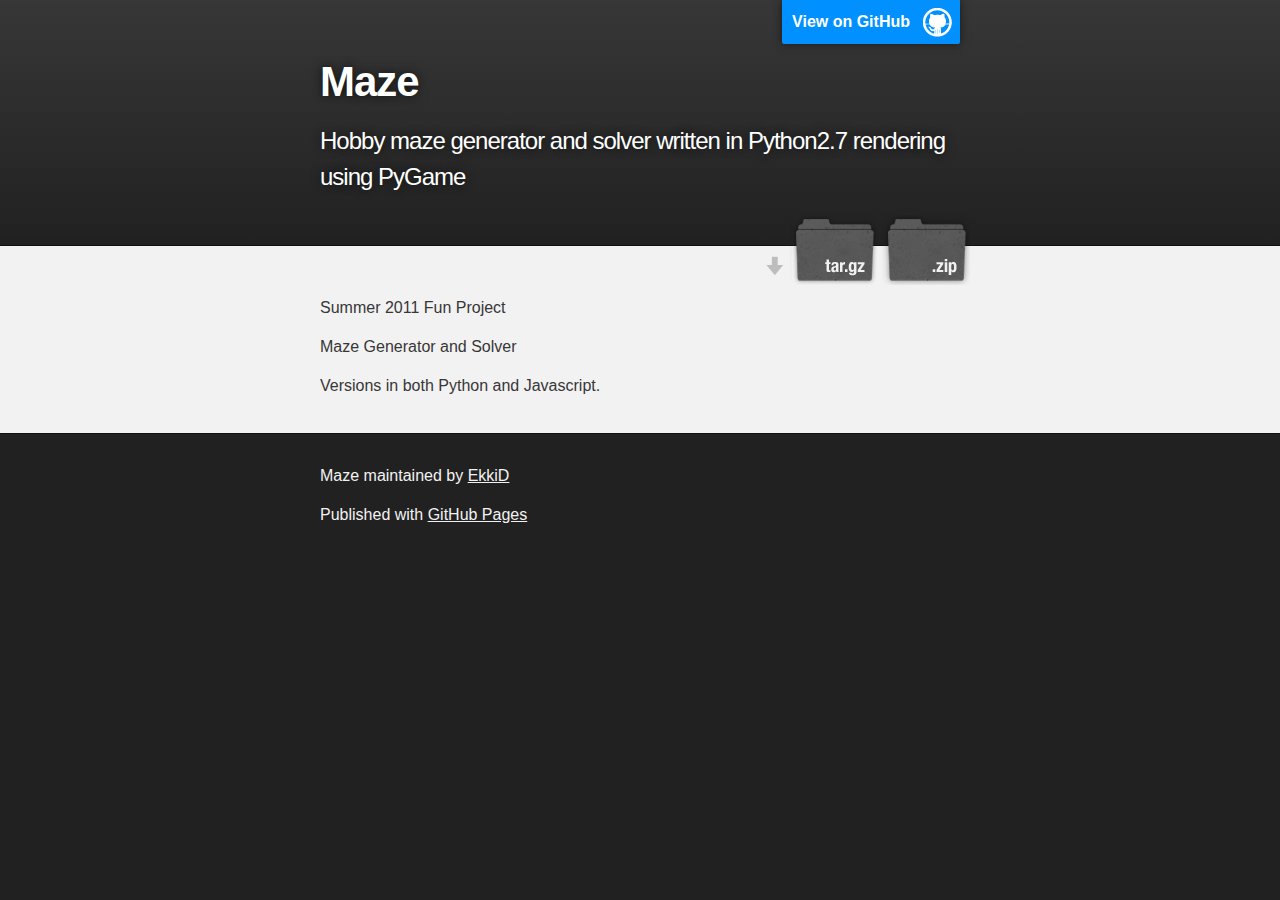
<file: index.html>
<!DOCTYPE html>
<html>

  <head>
    <meta charset='utf-8'>
    <meta http-equiv="X-UA-Compatible" content="chrome=1">
    <meta name="description" content="Maze : Hobby maze generator and solver written in Python2.7 rendering using PyGame">

    <link rel="stylesheet" type="text/css" media="screen" href="stylesheets/stylesheet.css">

    <title>Maze</title>
  </head>

  <body>

    <!-- HEADER -->
    <div id="header_wrap" class="outer">
        <header class="inner">
          <a id="forkme_banner" href="https://github.com/EkkiD/maze">View on GitHub</a>

          <h1 id="project_title">Maze</h1>
          <h2 id="project_tagline">Hobby maze generator and solver written in Python2.7 rendering using PyGame</h2>

            <section id="downloads">
              <a class="zip_download_link" href="https://github.com/EkkiD/maze/zipball/master">Download this project as a .zip file</a>
              <a class="tar_download_link" href="https://github.com/EkkiD/maze/tarball/master">Download this project as a tar.gz file</a>
            </section>
        </header>
    </div>

    <!-- MAIN CONTENT -->
    <div id="main_content_wrap" class="outer">
      <section id="main_content" class="inner">
        <p>Summer 2011 Fun Project</p>

<p>Maze Generator and Solver </p>

<p>Versions in both Python and Javascript.</p>
      </section>
    </div>

    <!-- FOOTER  -->
    <div id="footer_wrap" class="outer">
      <footer class="inner">
        <p class="copyright">Maze maintained by <a href="https://github.com/EkkiD">EkkiD</a></p>
        <p>Published with <a href="http://pages.github.com">GitHub Pages</a></p>
      </footer>
    </div>

    

  </body>
</html>
</file>
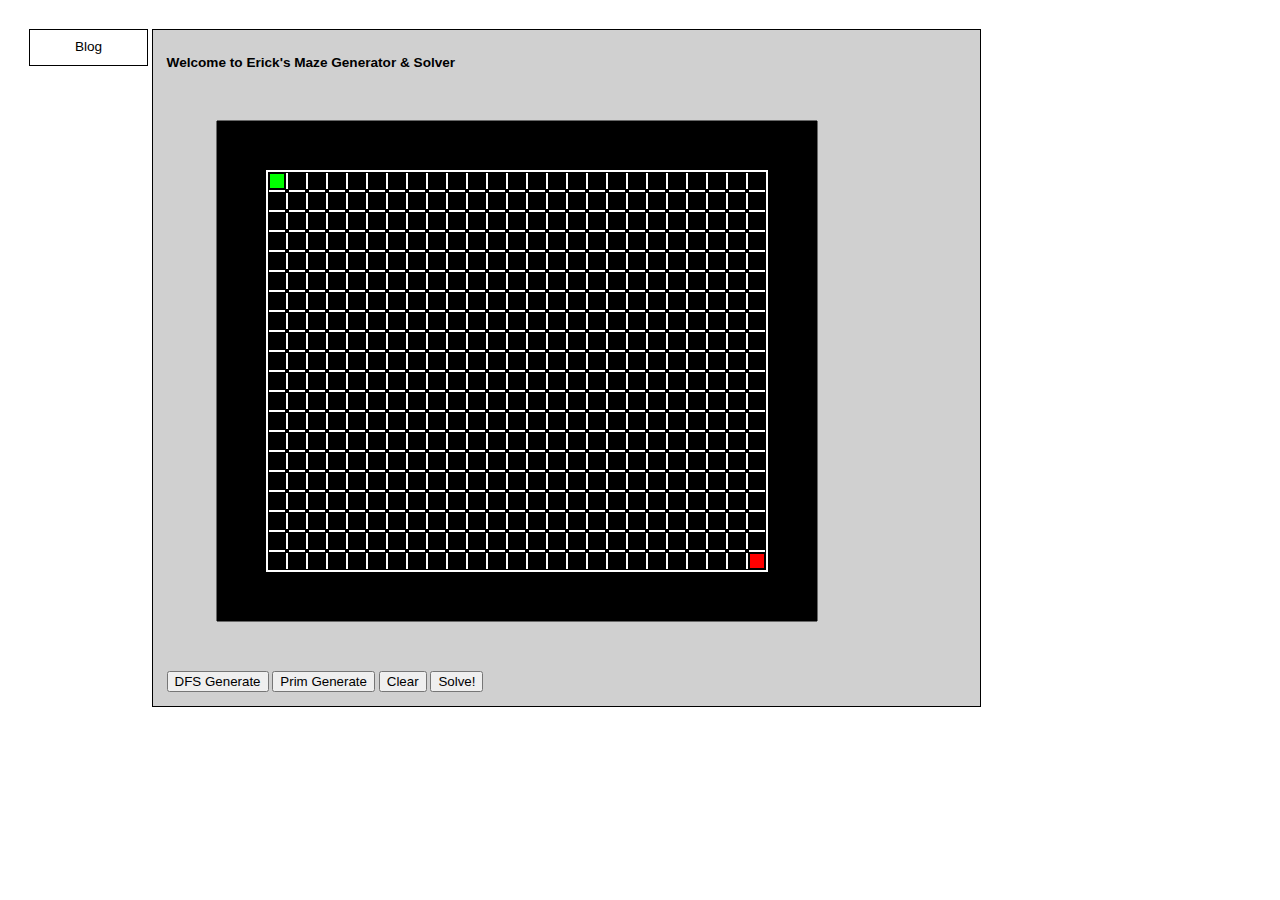
<file: maze.htm>
<?xml version='1.0' encoding='UTF-8' ?>
<!DOCTYPE html PUBLIC '-//W3C//DTD XHTML 1.0 Transitional//EN' 'http://www.w3.org/TR/xhtml1/DTD/xhtml1-transitional.dtd'>
<html xmlns="http://www.w3.org/1999/xhtml" xml:lang="en" lang="en">
  <head>
    <title>Erick Dransch - Main</title>
    <link rel="stylesheet" type="text/css" href="styles.css" />
    <script type="text/javascript" src="maze.js"> </script>
    <script type="text/javascript" src="DFS.js"> </script>
    <script type="text/javascript" src="Prim.js"> </script>
    <script type="text/javascript" src="solve.js"> </script>
  </head>
  <body>
    <div id="header">
    </div>
    
    <div id="menu">
      <ul>
        <li><a id="Blog" href="www.erickdransch.com/blog">Blog</a></li>
      </ul>
    </div>
    <div id="content">
        <h2>Welcome to Erick's Maze Generator & Solver</h2>
        <canvas id="myCanvas" width="700" height="600"> </canvas>
        <br />
        <input type="button" value="DFS Generate" onclick="window.DFSGen()" />
        <input type="button" value="Prim Generate" onclick="window.PrimGen()" />
        <input type="button" value="Clear" onclick="window.clear()" />
        <input type="button" value="Solve!" onclick="window.solve()" />
    </div>
        
  </body>


</html>
</file>
<file: stylesheets/stylesheet.css>
/*******************************************************************************
Slate Theme for GitHub Pages
by Jason Costello, @jsncostello
*******************************************************************************/

@import url(pygment_trac.css);

/*******************************************************************************
MeyerWeb Reset
*******************************************************************************/

html, body, div, span, applet, object, iframe,
h1, h2, h3, h4, h5, h6, p, blockquote, pre,
a, abbr, acronym, address, big, cite, code,
del, dfn, em, img, ins, kbd, q, s, samp,
small, strike, strong, sub, sup, tt, var,
b, u, i, center,
dl, dt, dd, ol, ul, li,
fieldset, form, label, legend,
table, caption, tbody, tfoot, thead, tr, th, td,
article, aside, canvas, details, embed,
figure, figcaption, footer, header, hgroup,
menu, nav, output, ruby, section, summary,
time, mark, audio, video {
  margin: 0;
  padding: 0;
  border: 0;
  font: inherit;
  vertical-align: baseline;
}

/* HTML5 display-role reset for older browsers */
article, aside, details, figcaption, figure,
footer, header, hgroup, menu, nav, section {
  display: block;
}

ol, ul {
  list-style: none;
}

table {
  border-collapse: collapse;
  border-spacing: 0;
}

/*******************************************************************************
Theme Styles
*******************************************************************************/

body {
  box-sizing: border-box;
  color:#373737;
  background: #212121;
  font-size: 16px;
  font-family: 'Myriad Pro', Calibri, Helvetica, Arial, sans-serif;
  line-height: 1.5;
  -webkit-font-smoothing: antialiased;
}

h1, h2, h3, h4, h5, h6 {
  margin: 10px 0;
  font-weight: 700;
  color:#222222;
  font-family: 'Lucida Grande', 'Calibri', Helvetica, Arial, sans-serif;
  letter-spacing: -1px;
}

h1 {
  font-size: 36px;
  font-weight: 700;
}

h2 {
  padding-bottom: 10px;
  font-size: 32px;
  background: url('../images/bg_hr.png') repeat-x bottom;
}

h3 {
  font-size: 24px;
}

h4 {
  font-size: 21px;
}

h5 {
  font-size: 18px;
}

h6 {
  font-size: 16px;
}

p {
  margin: 10px 0 15px 0;
}

footer p {
  color: #f2f2f2;
}

a {
  text-decoration: none;
  color: #007edf;
  text-shadow: none;

  transition: color 0.5s ease;
  transition: text-shadow 0.5s ease;
  -webkit-transition: color 0.5s ease;
  -webkit-transition: text-shadow 0.5s ease;
  -moz-transition: color 0.5s ease;
  -moz-transition: text-shadow 0.5s ease;
  -o-transition: color 0.5s ease;
  -o-transition: text-shadow 0.5s ease;
  -ms-transition: color 0.5s ease;
  -ms-transition: text-shadow 0.5s ease;
}

a:hover, a:focus {text-decoration: underline;}

footer a {
  color: #F2F2F2;
  text-decoration: underline;
}

em {
  font-style: italic;
}

strong {
  font-weight: bold;
}

img {
  position: relative;
  margin: 0 auto;
  max-width: 739px;
  padding: 5px;
  margin: 10px 0 10px 0;
  border: 1px solid #ebebeb;

  box-shadow: 0 0 5px #ebebeb;
  -webkit-box-shadow: 0 0 5px #ebebeb;
  -moz-box-shadow: 0 0 5px #ebebeb;
  -o-box-shadow: 0 0 5px #ebebeb;
  -ms-box-shadow: 0 0 5px #ebebeb;
}

p img {
  display: inline;
  margin: 0;
  padding: 0;
  vertical-align: middle;
  text-align: center;
  border: none;
}

pre, code {
  width: 100%;
  color: #222;
  background-color: #fff;

  font-family: Monaco, "Bitstream Vera Sans Mono", "Lucida Console", Terminal, monospace;
  font-size: 14px;

  border-radius: 2px;
  -moz-border-radius: 2px;
  -webkit-border-radius: 2px;
}

pre {
  width: 100%;
  padding: 10px;
  box-shadow: 0 0 10px rgba(0,0,0,.1);
  overflow: auto;
}

code {
  padding: 3px;
  margin: 0 3px;
  box-shadow: 0 0 10px rgba(0,0,0,.1);
}

pre code {
  display: block;
  box-shadow: none;
}

blockquote {
  color: #666;
  margin-bottom: 20px;
  padding: 0 0 0 20px;
  border-left: 3px solid #bbb;
}


ul, ol, dl {
  margin-bottom: 15px
}

ul {
  list-style-position: inside;
  list-style: disc;
  padding-left: 20px;
}

ol {
  list-style-position: inside;
  list-style: decimal;
  padding-left: 20px;
}

dl dt {
  font-weight: bold;
}

dl dd {
  padding-left: 20px;
  font-style: italic;
}

dl p {
  padding-left: 20px;
  font-style: italic;
}

hr {
  height: 1px;
  margin-bottom: 5px;
  border: none;
  background: url('../images/bg_hr.png') repeat-x center;
}

table {
  border: 1px solid #373737;
  margin-bottom: 20px;
  text-align: left;
 }

th {
  font-family: 'Lucida Grande', 'Helvetica Neue', Helvetica, Arial, sans-serif;
  padding: 10px;
  background: #373737;
  color: #fff;
 }

td {
  padding: 10px;
  border: 1px solid #373737;
 }

form {
  background: #f2f2f2;
  padding: 20px;
}

/*******************************************************************************
Full-Width Styles
*******************************************************************************/

.outer {
  width: 100%;
}

.inner {
  position: relative;
  max-width: 640px;
  padding: 20px 10px;
  margin: 0 auto;
}

#forkme_banner {
  display: block;
  position: absolute;
  top:0;
  right: 10px;
  z-index: 10;
  padding: 10px 50px 10px 10px;
  color: #fff;
  background: url('../images/blacktocat.png') #0090ff no-repeat 95% 50%;
  font-weight: 700;
  box-shadow: 0 0 10px rgba(0,0,0,.5);
  border-bottom-left-radius: 2px;
  border-bottom-right-radius: 2px;
}

#header_wrap {
  background: #212121;
  background: -moz-linear-gradient(top, #373737, #212121);
  background: -webkit-linear-gradient(top, #373737, #212121);
  background: -ms-linear-gradient(top, #373737, #212121);
  background: -o-linear-gradient(top, #373737, #212121);
  background: linear-gradient(top, #373737, #212121);
}

#header_wrap .inner {
  padding: 50px 10px 30px 10px;
}

#project_title {
  margin: 0;
  color: #fff;
  font-size: 42px;
  font-weight: 700;
  text-shadow: #111 0px 0px 10px;
}

#project_tagline {
  color: #fff;
  font-size: 24px;
  font-weight: 300;
  background: none;
  text-shadow: #111 0px 0px 10px;
}

#downloads {
  position: absolute;
  width: 210px;
  z-index: 10;
  bottom: -40px;
  right: 0;
  height: 70px;
  background: url('../images/icon_download.png') no-repeat 0% 90%;
}

.zip_download_link {
  display: block;
  float: right;
  width: 90px;
  height:70px;
  text-indent: -5000px;
  overflow: hidden;
  background: url(../images/sprite_download.png) no-repeat bottom left;
}

.tar_download_link {
  display: block;
  float: right;
  width: 90px;
  height:70px;
  text-indent: -5000px;
  overflow: hidden;
  background: url(../images/sprite_download.png) no-repeat bottom right;
  margin-left: 10px;
}

.zip_download_link:hover {
  background: url(../images/sprite_download.png) no-repeat top left;
}

.tar_download_link:hover {
  background: url(../images/sprite_download.png) no-repeat top right;
}

#main_content_wrap {
  background: #f2f2f2;
  border-top: 1px solid #111;
  border-bottom: 1px solid #111;
}

#main_content {
  padding-top: 40px;
}

#footer_wrap {
  background: #212121;
}



/*******************************************************************************
Small Device Styles
*******************************************************************************/

@media screen and (max-width: 480px) {
  body {
    font-size:14px;
  }

  #downloads {
    display: none;
  }

  .inner {
    min-width: 320px;
    max-width: 480px;
  }

  #project_title {
  font-size: 32px;
  }

  h1 {
    font-size: 28px;
  }

  h2 {
    font-size: 24px;
  }

  h3 {
    font-size: 21px;
  }

  h4 {
    font-size: 18px;
  }

  h5 {
    font-size: 14px;
  }

  h6 {
    font-size: 12px;
  }

  code, pre {
    min-width: 320px;
    max-width: 480px;
    font-size: 11px;
  }

}
</file>
<file: styles.css>
body {
    display:block;
    font-family: verdana, arial, helvetica, sans-serif;
    color:#000000;
    font-size:0.85em;
    margin-top:2em;
    margin-left:2em;
}

p {
    margin:0em;
}

a {
    text-decoration:none;
}

h1 {
    margin-bottom:0.2em;
}

h2 {
    margin-bottom:0.1em;
    font-size:1.0em;
}

#header {
    margin-left: 9.2em;
    margin-bottom: 1em;
}

#header p {
    margin-left:1em;
    margin-bottom:0em;
    padding:0px;
}

#content {
    border:5px solid #D0D0D0;
    min-height:15em;
    min-width: 800px;
    max-width: 800px;
    float:left;
    padding:1em;
    background-color:#D0D0D0;
    margin:2px;
    border:1px solid #000000;
}

#content a:link, 

#menu {
    float:left;
}

#menu ul {
    list-style-type:none;
    margin:0em 0em 0em 0em;
    padding:0px;
}

#menu a:link, #menu a:visited
{
    display:block;
    color:#000000;
    width:8em;
    height:2em;
    text-align:center;
    padding:4px;
    text-decoration:none;
    line-height:25px;
    border-bottom:1px solid #000000;
    border-top:1px solid #000000;
    border-left:1px solid #000000;
    border-right:1px solid #000000;
    margin:2px;
}

#menu a:hover, #menu a:active
{
    color:#000000;
    background-color:#A0A0A0;
}

#current {
    background-color:#D0D0D0;
    border-left:5px solid #D0D0D0;
    border-right:5px solid #D0D0D0;
}
</file>
